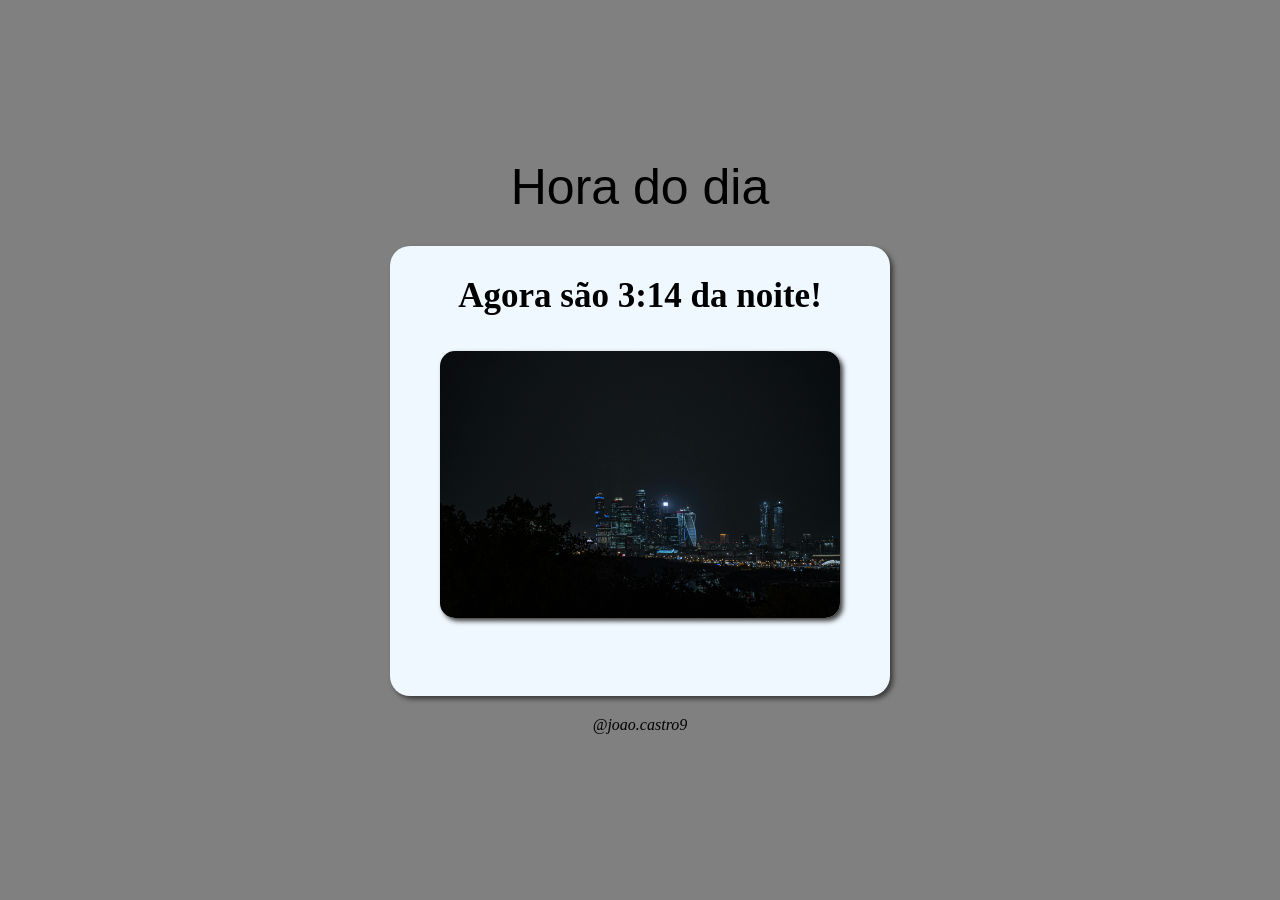
<file: Index.html>
<!DOCTYPE html>
<html lang="en">
<head>
    <meta charset="UTF-8">
    <meta name="viewport" content="width=device-width, initial-scale=1.0">
    <title>Aula 13</title>
<link rel="stylesheet" href="aula13.css">
  </head>
<body onload = "horas()" id="color">
<header>Hora do dia</header>
<section>

 <strong><div id="d1"></div></strong> 
</div>

<div id="d2foto">
<img id="img1" src="manha.jpg" width="400" alt="Foto do dia">

</div>

</section>
<footer>@joao.castro9</footer>
</body>
<script src="aula13.js"></script>
</html>
</file>
<file: aula13.css>
body{
background-color: dodgerblue;
}
header{
  position: relative;
  text-align:center ;
  top: 150px;
  font-size: 50px;
  font-family: 'Gill Sans', 'Gill Sans MT', Calibri, 'Trebuchet MS', sans-serif;
}
section{

align-items: center;
text-align: center;
  display: block;
    margin: auto;
    border-radius: 20px;
    width: 500px;
    height: 450px;
    position: relative;
    top: 180px;   
background-color: aliceblue;
 box-shadow: 3px 3px 5px rgb(58, 58, 58);

}
footer{
position: relative;
text-align: center;
top: 200px;
font-style: italic;
font-size: 16px;
}
 img#img1{
  border: 30px;
  border-radius: 15px;
  position: relative;
  top: 65px;
box-shadow: 3px 3px 5px rgb(58, 58, 58);
}
div#d1{
font-size: 35px;
position: relative;
top: 30px;
font-family: g;

}
</file>
